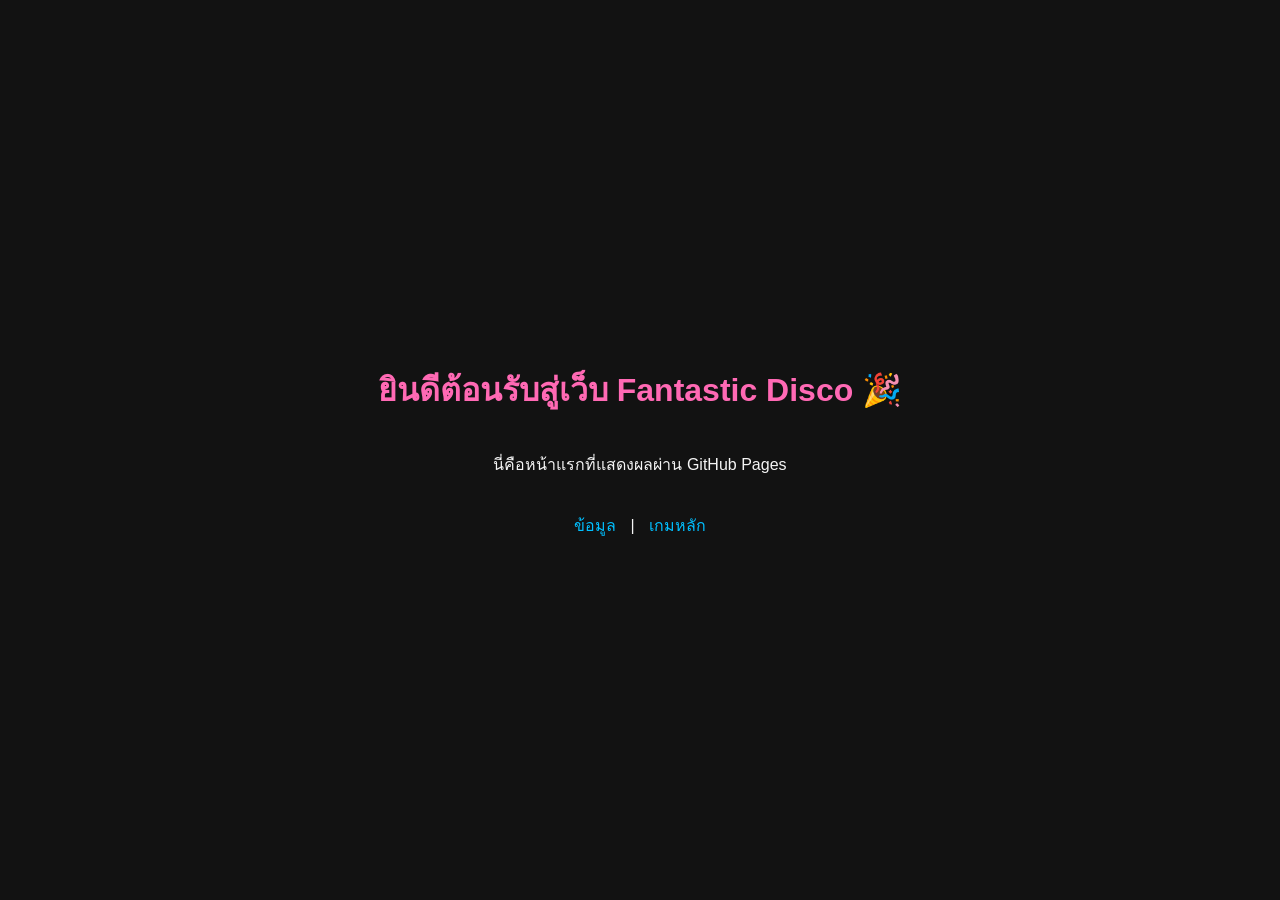
<file: index.html>
<!DOCTYPE html>
<html lang="th">
<head>
  <meta charset="UTF-8">
  <title>Fantastic Disco</title>
  <!-- บรรทัดนี้คือ meta viewport -->
  <meta name="viewport" content="width=device-width, initial-scale=1.0">
  <link rel="stylesheet" href="style.css">
</head>
<body>
  <h1>ยินดีต้อนรับสู่เว็บ Fantastic Disco 🎉</h1>
  <p>นี่คือหน้าแรกที่แสดงผลผ่าน GitHub Pages</p>
  <nav>
    <a href="about.html">ข้อมูล</a> |
    <a href="game.html">เกมหลัก</a>
  </nav>
</body>
</html>
</file>
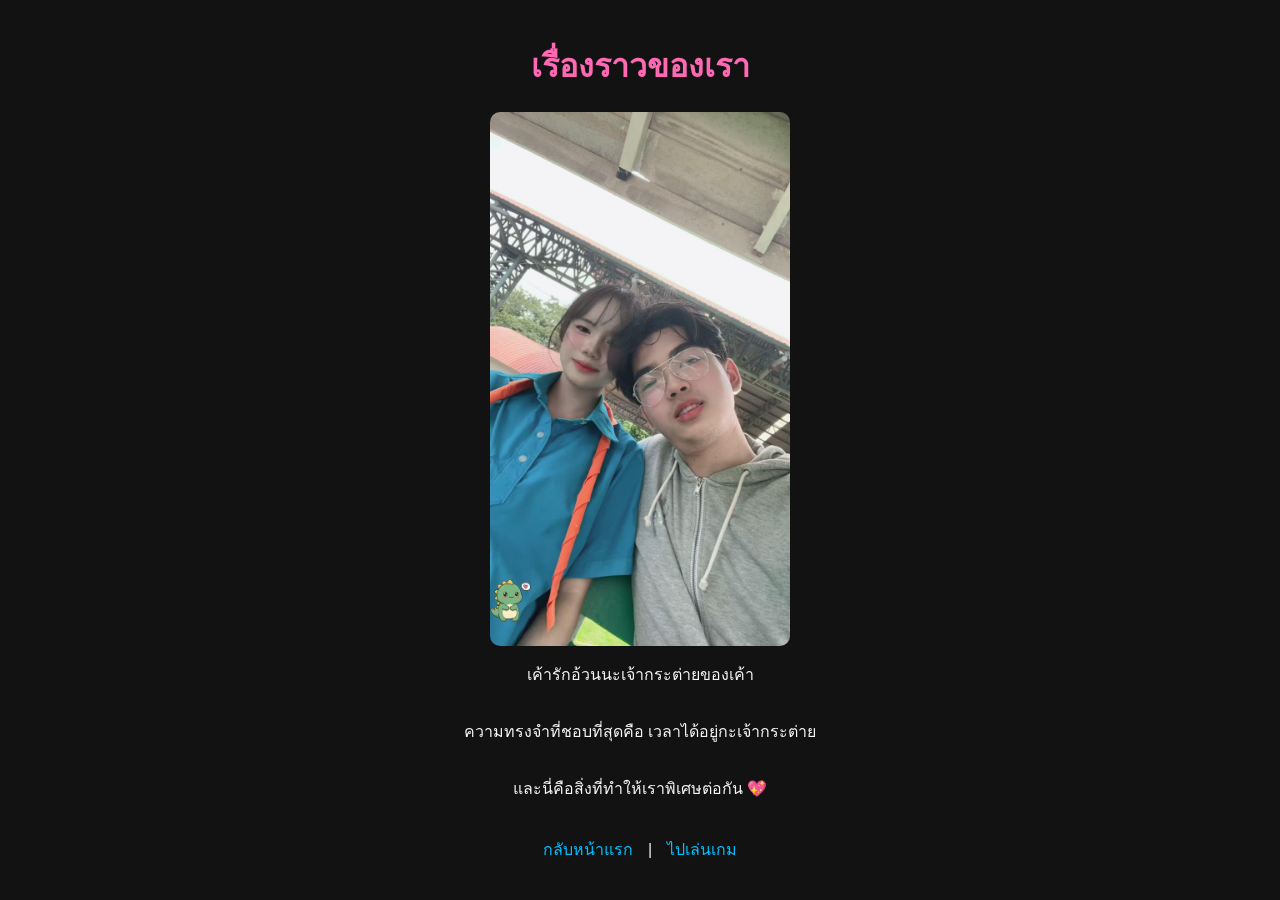
<file: about.html>
<!DOCTYPE html>
<html lang="th">
<head>
  <meta charset="UTF-8">
  <title>เรื่องราวของเรา 💕</title>
  <link rel="stylesheet" href="style.css">
</head>
<body>
  <h1>เรื่องราวของเรา</h1>
  <img src="IMG_20260902_233032_076.jpg" alt="รูปคู่" style="width:300px; border-radius:10px;">
  <p>เค้ารักอ้วนนะเจ้ากระต่ายของเค้า</p>
  <p>ความทรงจำที่ชอบที่สุดคือ เวลาได้อยู่กะเจ้ากระต่าย</p>
  <p>และนี่คือสิ่งที่ทำให้เราพิเศษต่อกัน 💖</p>
  <nav>
    <a href="index.html">กลับหน้าแรก</a> | 
    <a href="game.html">ไปเล่นเกม</a>
  </nav>
</body>
</html>
</file>
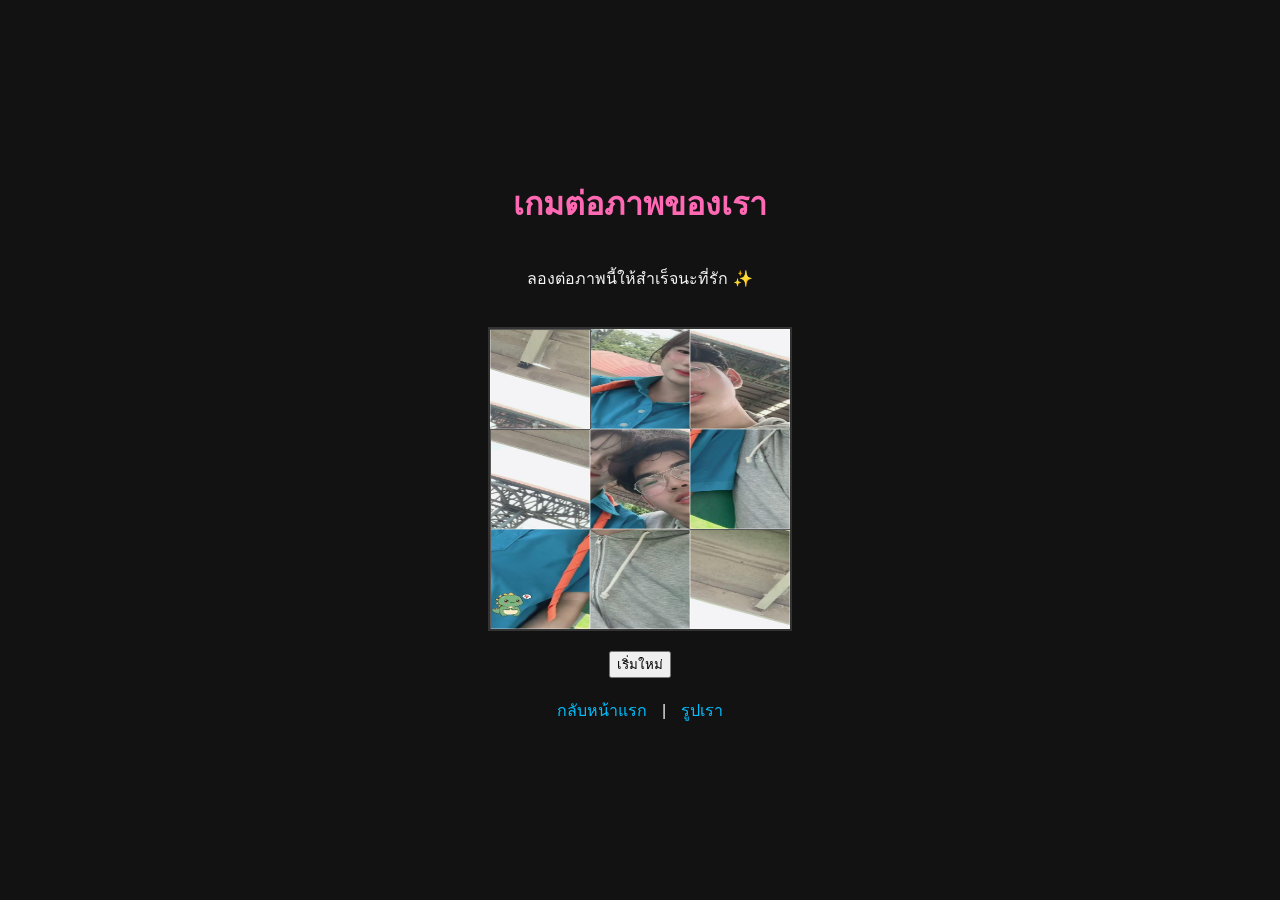
<file: game.html>
<!DOCTYPE html>
<html lang="th">
<head>
  <meta charset="UTF-8">
  <title>เกมต่อภาพ 💖</title>
  <link rel="stylesheet" href="style.css">
</head>
<body>
  <h1>เกมต่อภาพของเรา</h1>
  <p>ลองต่อภาพนี้ให้สำเร็จนะที่รัก ✨</p>
  <div id="puzzle"></div>
  <button onclick="shuffle()">เริ่มใหม่</button>
  <script src="script.js"></script>
  <nav>
    <a href="index.html">กลับหน้าแรก</a> | 
    <a href="about.html">รูปเรา</a>
  </nav>
</body>
</html>
</file>
<file: style.css>
body {
  background-color: #121212;
  color: #f5f5f5;
  font-family: 'Prompt', sans-serif;
  margin: 0;
  padding: 0;
  display: flex;
  flex-direction: column;
  align-items: center;
  justify-content: center;
  min-height: 100vh;
  text-align: center;
}

h1, h2 {
  color: #ff69b4;
}

nav {
  margin: 20px 0;
}

nav a {
  color: #00bfff;
  margin: 0 10px;
  text-decoration: none;
}

#puzzle {
  display: grid;
  grid-template-columns: repeat(3, 100px);
  grid-template-rows: repeat(3, 100px);
  gap: 2px;
  margin: 20px 0;
}

.tile {
  width: 100px;
  height: 100px;
  border: 1px solid #333;
  background-repeat: no-repeat;
  cursor: grab;
  transition: all 0.2s ease;
}

/* ✅ Responsive สำหรับมือถือ */
@media (max-width: 600px) {
  h1, h2 {
    font-size: 1.5em;
  }
  nav a {
    display: block;
    margin: 10px 0;
  }
}
#puzzle {
  display: grid;
  grid-template-columns: repeat(3, 100px); /* 3 คอลัมน์ คอลัมน์ละ 100px */
  grid-template-rows: repeat(3, 100px);
  width: 300px;
  height: 300px;
  gap: 0; /* ไม่ให้มีช่องว่างระหว่างภาพ */
  border: 2px solid #333;
}

.tile {
  width: 100px;
  height: 100px;
  cursor: pointer;
  box-sizing: border-box;
  /* ใส่เส้นขอบบางๆ จะช่วยให้ผู้เล่นดูง่ายขึ้น (ลบออกได้ถ้าอยากให้ภาพเนียน) */
  border: 1px solid rgba(255, 255, 255, 0.3);
}
</file>
